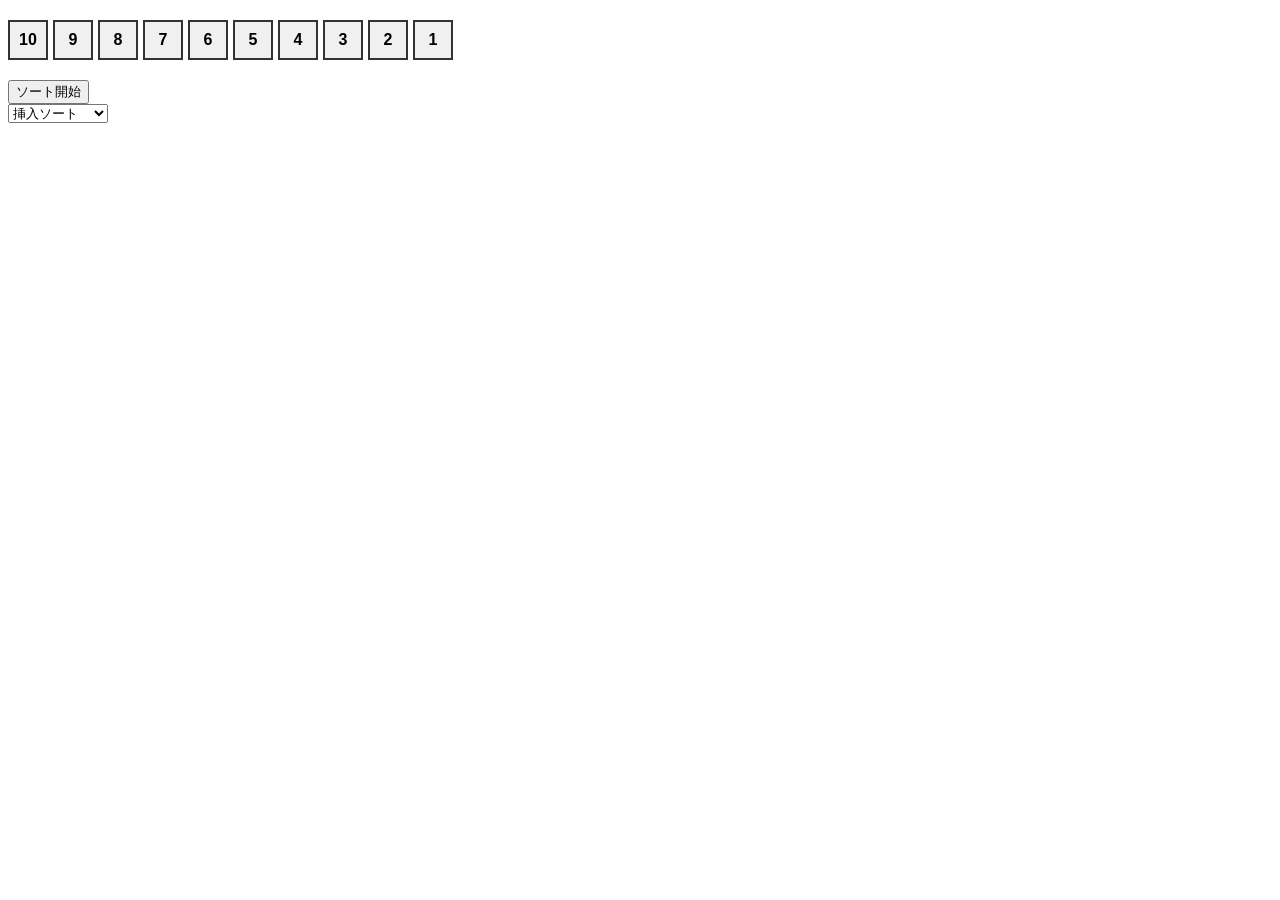
<file: sort_see/index.html>
<!DOCTYPE html>
<html lang="ja">
<head>
    <meta charset="utf-8">
    <title>配列を画面に表示</title>
    <link rel="stylesheet" href="main.css">
    <script src="script.js" defer></script>

</head>
<body>
    <!-- 箱を並べるコンテナ -->
    <div id="grid-container"></div>
    <button id="sort-btn">ソート開始</button>
    <!--<button id="sort">ソート一覧</button>-->
    <form>
        <select name="sort_name" id="sort-select">
            <option value="Insert_sort">挿入ソート</option>
            <option value="Selection_sort">選択ソート</option>
            <option value="Bubble_sort">バブルソート</option>
        </select>
    </form>

    <script src="script.js" defer></script>
</body>
</html>
</file>
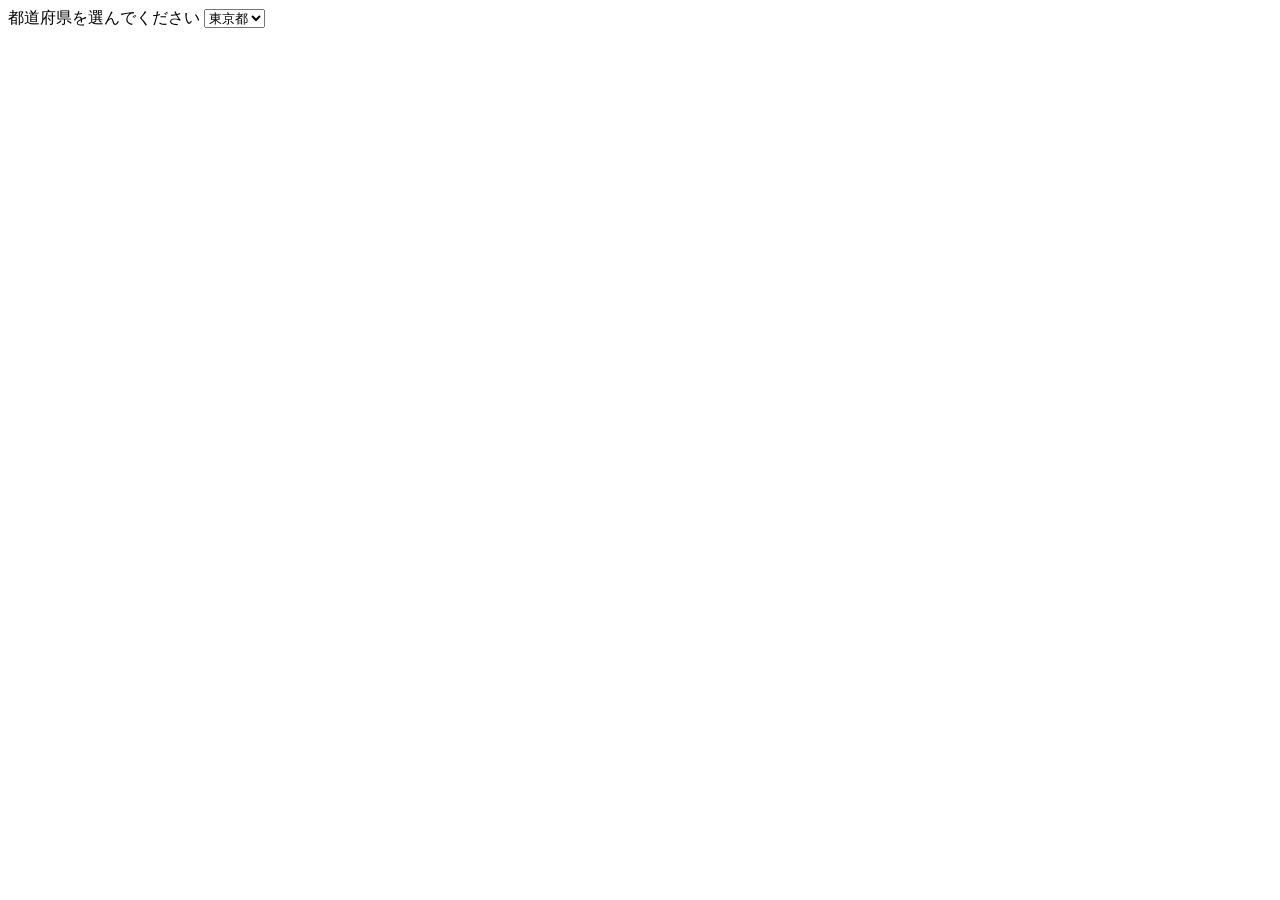
<file: test/1/box_number/main.html>
<!DOCTYPE html>
<html>
    <head>
        <meta charset="utf-8">
        <title>Box Number</title>
        <link rel="stylesheet" href="main.css">
        <script src="main.js" defer></script>
    </head>
    <body>
        <form action="/submit" method="post">
            <label for="pref">都道府県を選んでください</label>
            <select name="prefecture" id="pref">
                <option value="tokyo">東京都</option>
                <option value="osaka">大阪府</option>
                <option value="kyoto">京都府</option>
            </select>
        </form>

        <div id="circle-container"></div>
        
    </body>
</html>
</file>
<file: sort_see/main.css>
#grid-container {
    display: flex; /* 横一列に並べる */
    gap: 5px;      /* 箱同士のすき間 */
    margin: 20px auto;
}

.number-input-box {
    width: 40px;
    height: 40px;
    background-color: #f0f0f0;
    border: 2px solid #333;
    text-align: center;      /* 文字を中央寄せ */
    font-weight: bold;
    font-size: 16px;
    box-sizing: border-box;  /* 枠線を含めたサイズ固定 */
    outline: none;
}

/* 入力欄の上下矢印（スピンボタン）を非表示にしてスッキリさせる設定 */
.number-input-box::-webkit-inner-spin-button,
.number-input-box::-webkit-outer-spin-button {
    -webkit-appearance: none;
    margin: 0;
}
.number-input-box.highlight {
    background-color: #ffeb3b !important;
    border-color: #fbc02d !important;
}
</file>
<file: test/1/box_number/main.css>
.circle{
    width:100px;
    height:100px;
    border-radius:50%;
    margin-top:20px;
}
.circle.red{
    background-color:red;
}
.circle.green{
    background-color:green;
}
.circle.yellow{
    background-color:yellow;
}
</file>
